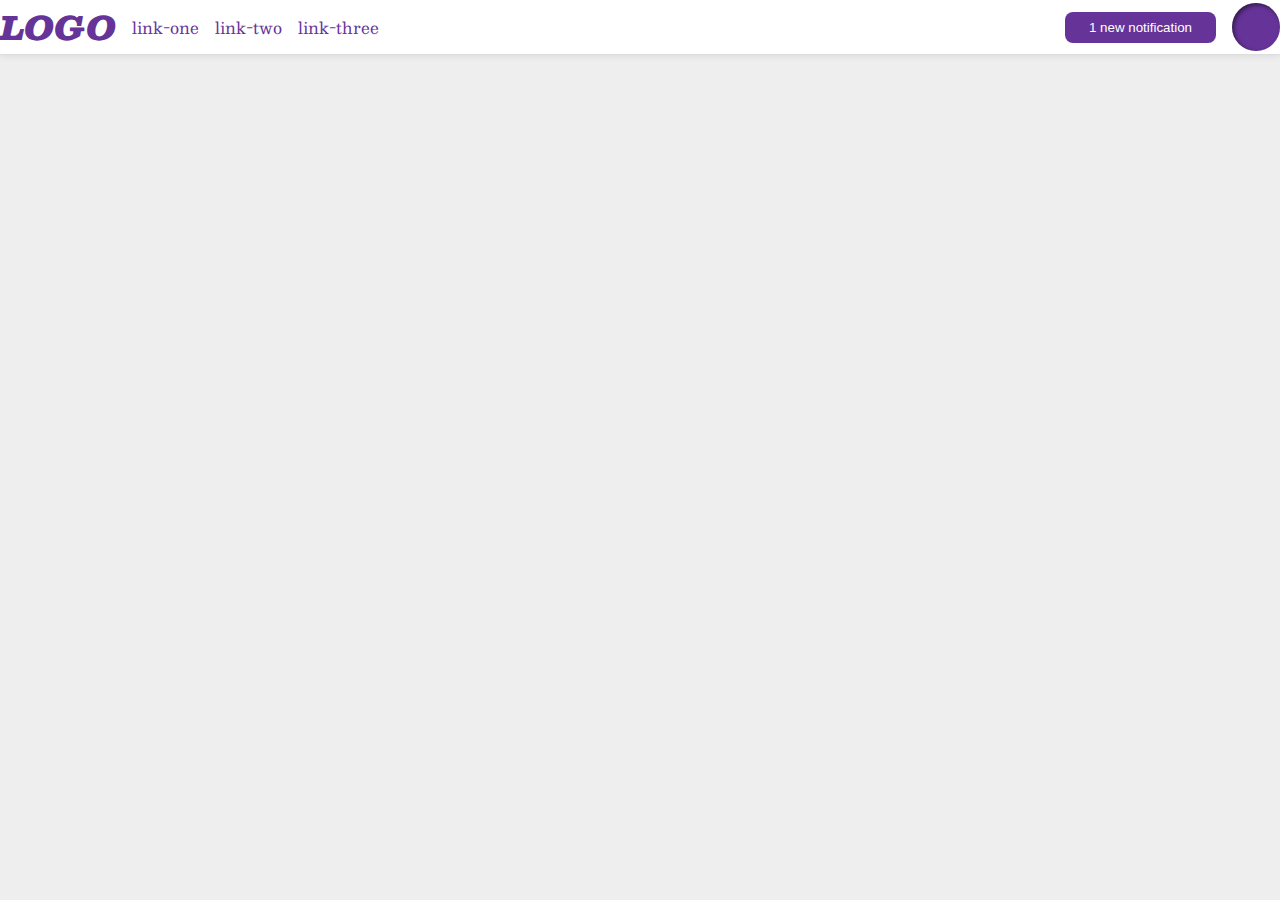
<file: flex/03-flex-header-2/index.html>
<!DOCTYPE html>
<html lang="en">
  <head>
    <meta charset="UTF-8">
    <meta http-equiv="X-UA-Compatible" content="IE=edge">
    <meta name="viewport" content="width=device-width, initial-scale=1.0">
    <title>Flex Header 2</title>
    <link rel="stylesheet" href="style.css">
  </head>
  <body>
    <div class="header">
      <div class="left">
      <div class="logo">
        LOGO
      </div>
      <ul class="links">
        <li><a href="google.com">link-one</a></li>
        <li><a href="google.com">link-two</a></li>
        <li><a href="google.com">link-three</a></li>
      </ul>
     </div>
    <div class="right">
      <button class="notifications">
        1 new notification
      </button>
      <div class="profile-image"></div>
    </div>
    </div>
  </body>
</html>
</file>
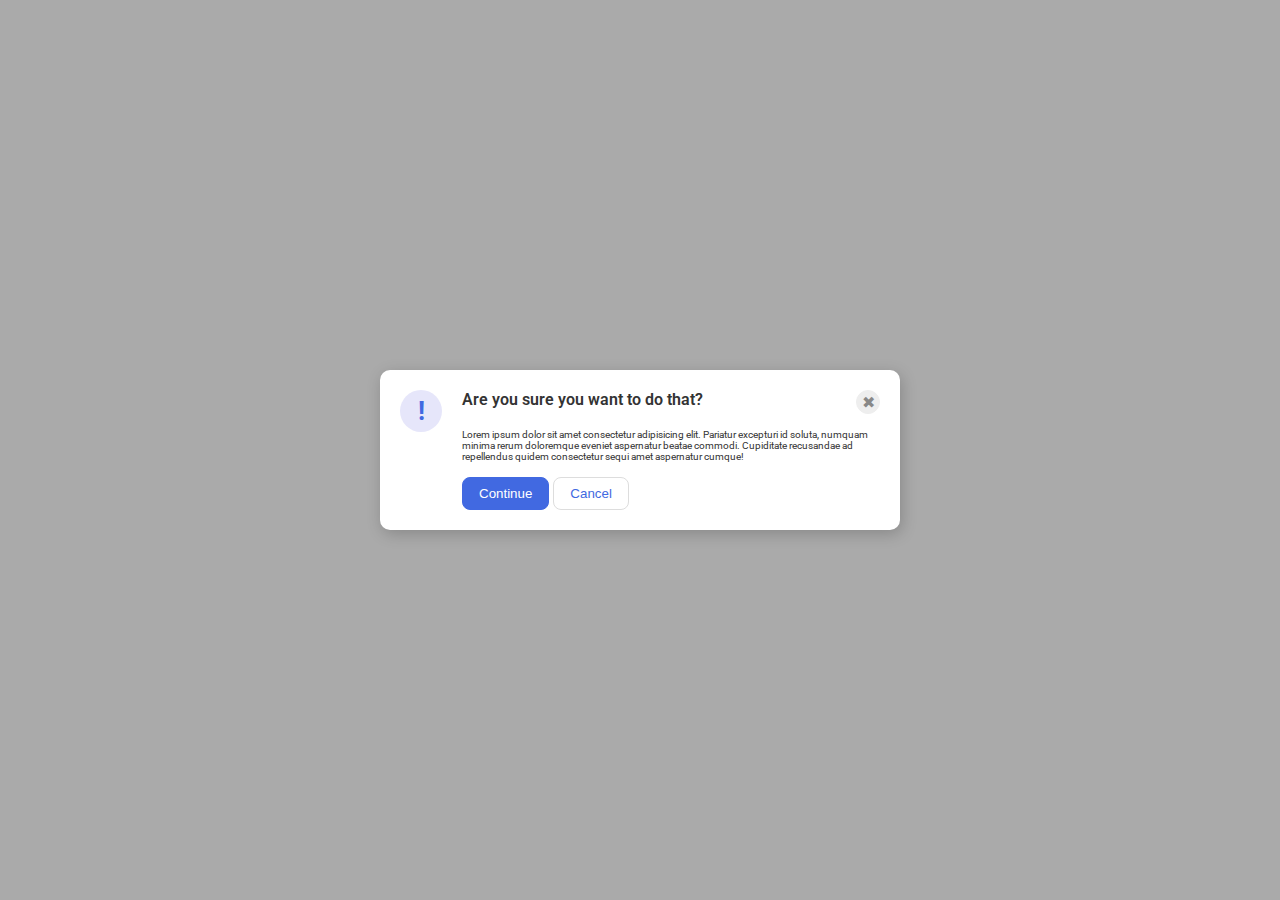
<file: flex/05-flex-modal/index.html>
<!DOCTYPE html>
<html lang="en">
  <head>
    <meta charset="UTF-8">
    <meta http-equiv="X-UA-Compatible" content="IE=edge">
    <meta name="viewport" content="width=device-width, initial-scale=1.0">
    <link rel="stylesheet" href="style.css">
    <title>Modal</title>
  </head>
  <body>
    <div class="modal">
      <div id="left">
      <div class="icon">!</div>
      </div>
    <div id="right">
      <div class="first-line">
      <div class="header">Are you sure you want to do that?</div>
      <button class="close-button">✖</button>
      </div>
      <div class="text">Lorem ipsum dolor sit amet consectetur adipisicing elit. Pariatur excepturi id soluta, numquam minima rerum doloremque eveniet aspernatur beatae commodi. Cupiditate recusandae ad repellendus quidem consectetur sequi amet aspernatur cumque!</div>
      <div class="buttons-to-align">
      <button class="continue">Continue</button>
      <button class="cancel">Cancel</button>
      </div>
      </div>
    </div>
  </body>
</html>
</file>
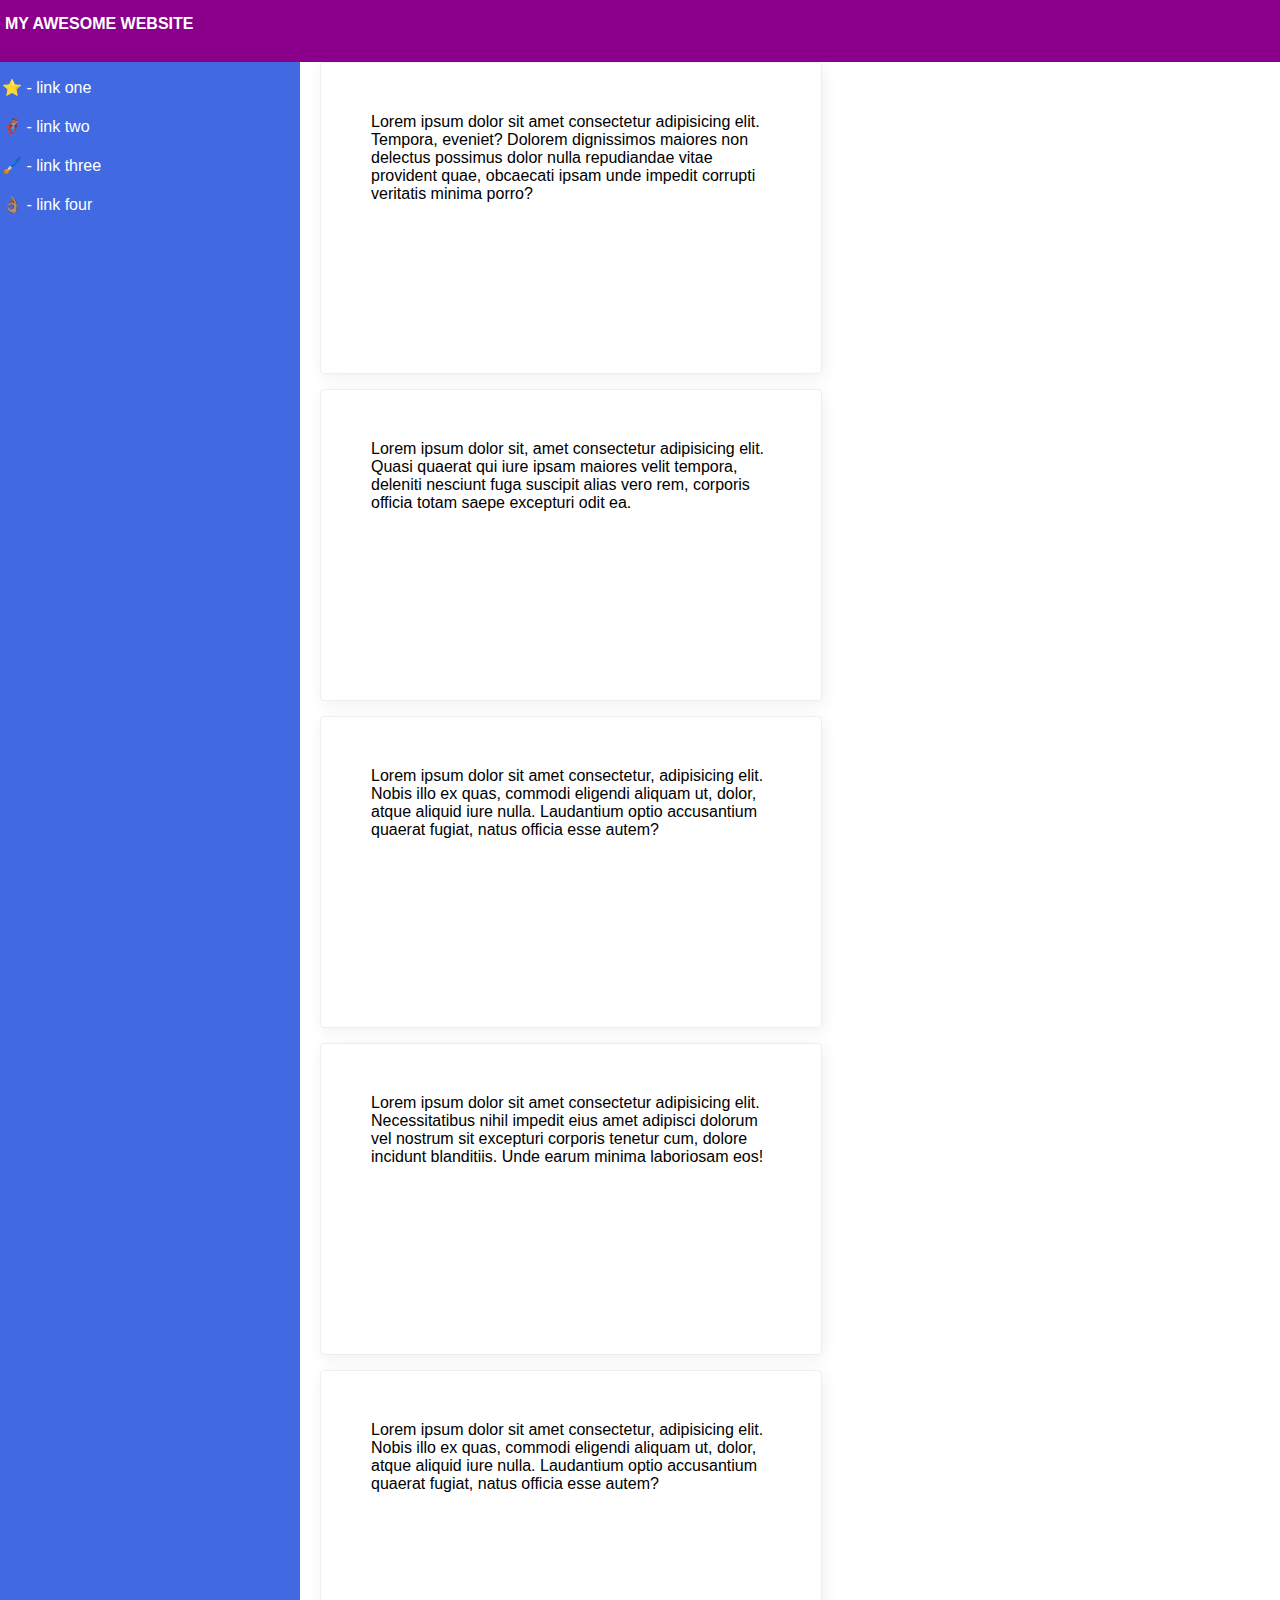
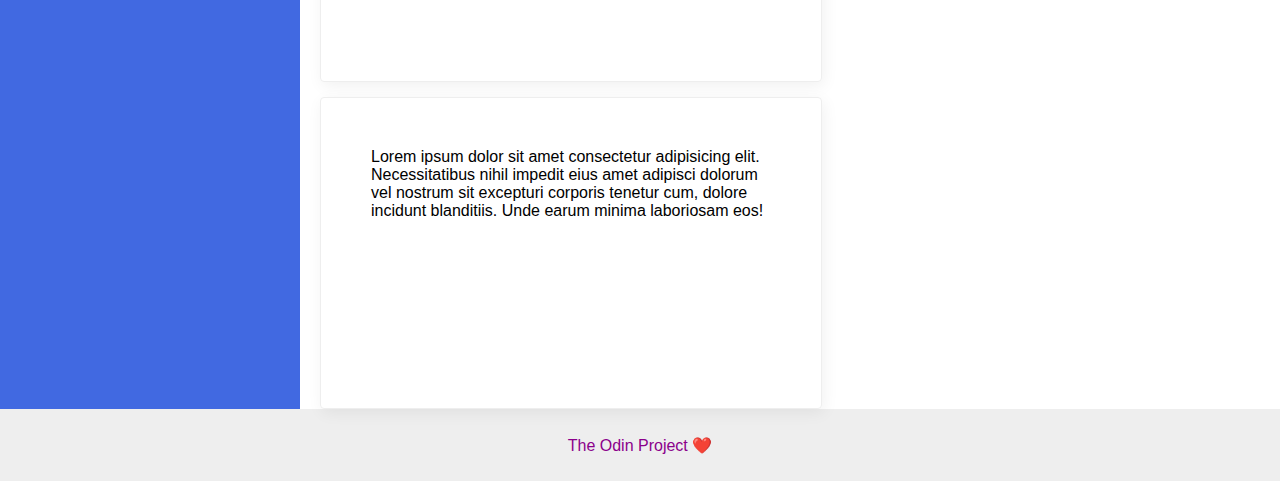
<file: flex/07-flex-layout-2/index.html>
<!DOCTYPE html>
<html lang="en">
  <head>
    <meta charset="UTF-8">
    <meta http-equiv="X-UA-Compatible" content="IE=edge">
    <meta name="viewport" content="width=device-width, initial-scale=1.0">
    <title>The Holy Grail</title>
    <link rel="stylesheet" href="style.css">
  </head>
  <body>
    <div class="header">
      MY AWESOME WEBSITE
    </div>
    <div class="container">

    <div class="sidebar">
      <ul>
        <li><a href="#">⭐ - link one</a></li>
        <li><a href="#">🦸🏽‍♂️ - link two</a></li>
        <li><a href="#">🖌️ - link three</a></li>
        <li><a href="#">👌🏽 - link four</a></li>
      </ul>
    </div>

    <div class="text">


    <div class="card">Lorem ipsum dolor sit amet consectetur adipisicing elit. Tempora, eveniet? Dolorem dignissimos maiores non delectus possimus dolor nulla repudiandae vitae provident quae, obcaecati ipsam unde impedit corrupti veritatis minima porro?</div>
    <div class="card">Lorem ipsum dolor sit, amet consectetur adipisicing elit. Quasi quaerat qui iure ipsam maiores velit tempora, deleniti nesciunt fuga suscipit alias vero rem, corporis officia totam saepe excepturi odit ea.</div>
    <div class="card">Lorem ipsum dolor sit amet consectetur, adipisicing elit. Nobis illo ex quas, commodi eligendi aliquam ut, dolor, atque aliquid iure nulla. Laudantium optio accusantium quaerat fugiat, natus officia esse autem?</div>

  
    <div class="card">Lorem ipsum dolor sit amet consectetur adipisicing elit. Necessitatibus nihil impedit eius amet adipisci dolorum vel nostrum sit excepturi corporis tenetur cum, dolore incidunt blanditiis. Unde earum minima laboriosam eos!</div>
    <div class="card">Lorem ipsum dolor sit amet consectetur, adipisicing elit. Nobis illo ex quas, commodi eligendi aliquam ut, dolor, atque aliquid iure nulla. Laudantium optio accusantium quaerat fugiat, natus officia esse autem?</div>
    <div class="card">Lorem ipsum dolor sit amet consectetur adipisicing elit. Necessitatibus nihil impedit eius amet adipisci dolorum vel nostrum sit excepturi corporis tenetur cum, dolore incidunt blanditiis. Unde earum minima laboriosam eos!</div>

  </div>

  </div>

    <div class="footer">
      The Odin Project ❤️
    </div>
  </body>
</html>
</file>
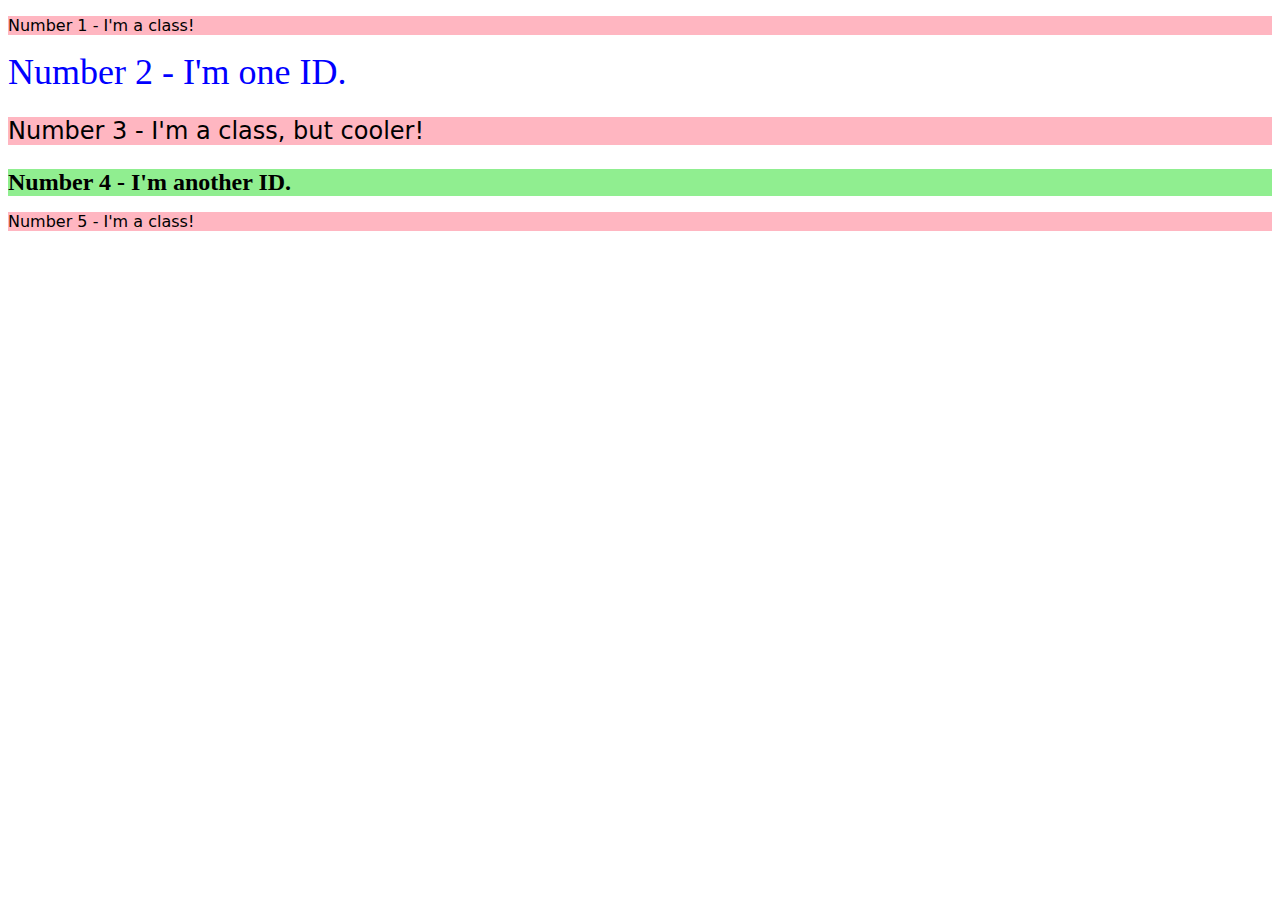
<file: foundations/02-class-id-selectors/index.html>
<!DOCTYPE html>
<html lang="en">
  <head>
    <meta charset="UTF-8">
    <meta http-equiv="X-UA-Compatible" content="IE=edge">
    <meta name="viewport" content="width=device-width, initial-scale=1.0">
    <title>Class and ID Selectors</title>
    <link rel="stylesheet" href="style.css">
  </head>
  <body>
    <p class="red_back">Number 1 - I'm a class!</p>
    <div class="even_lines" id="line_2">Number 2 - I'm one ID.</div>
    <p class="red_back line_no_3">Number 3 - I'm a class, but cooler!</p>
    <div class="even_lines" id="line_4">Number 4 - I'm another ID.</div>
    <p class="red_back">Number 5 - I'm a class!</p>
  </body>
</html>
</file>
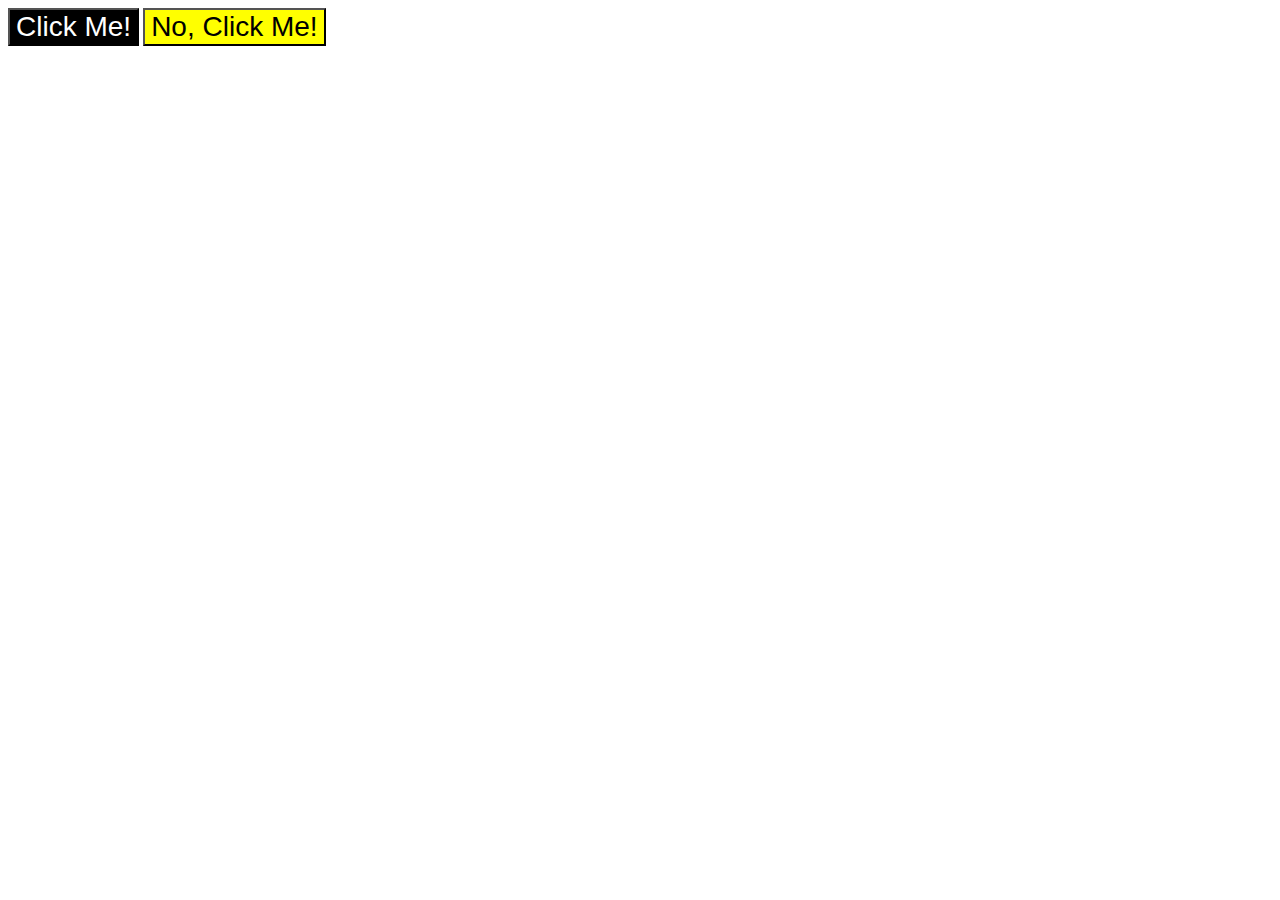
<file: foundations/03-grouping-selectors/index.html>
<!DOCTYPE html>
  <html lang="en">
  <head>
    <meta charset="UTF-8">
    <meta http-equiv="X-UA-Compatible" content="IE=edge">
    <meta name="viewport" content="width=device-width, initial-scale=1.0">
    <title>Grouping Selectors</title>
    <link rel="stylesheet" href="style.css">
  </head>
  <body>
    <button class=" both first">Click Me!</button>
    <button class="both second">No, Click Me!</button>
  </body>
</html>
</file>
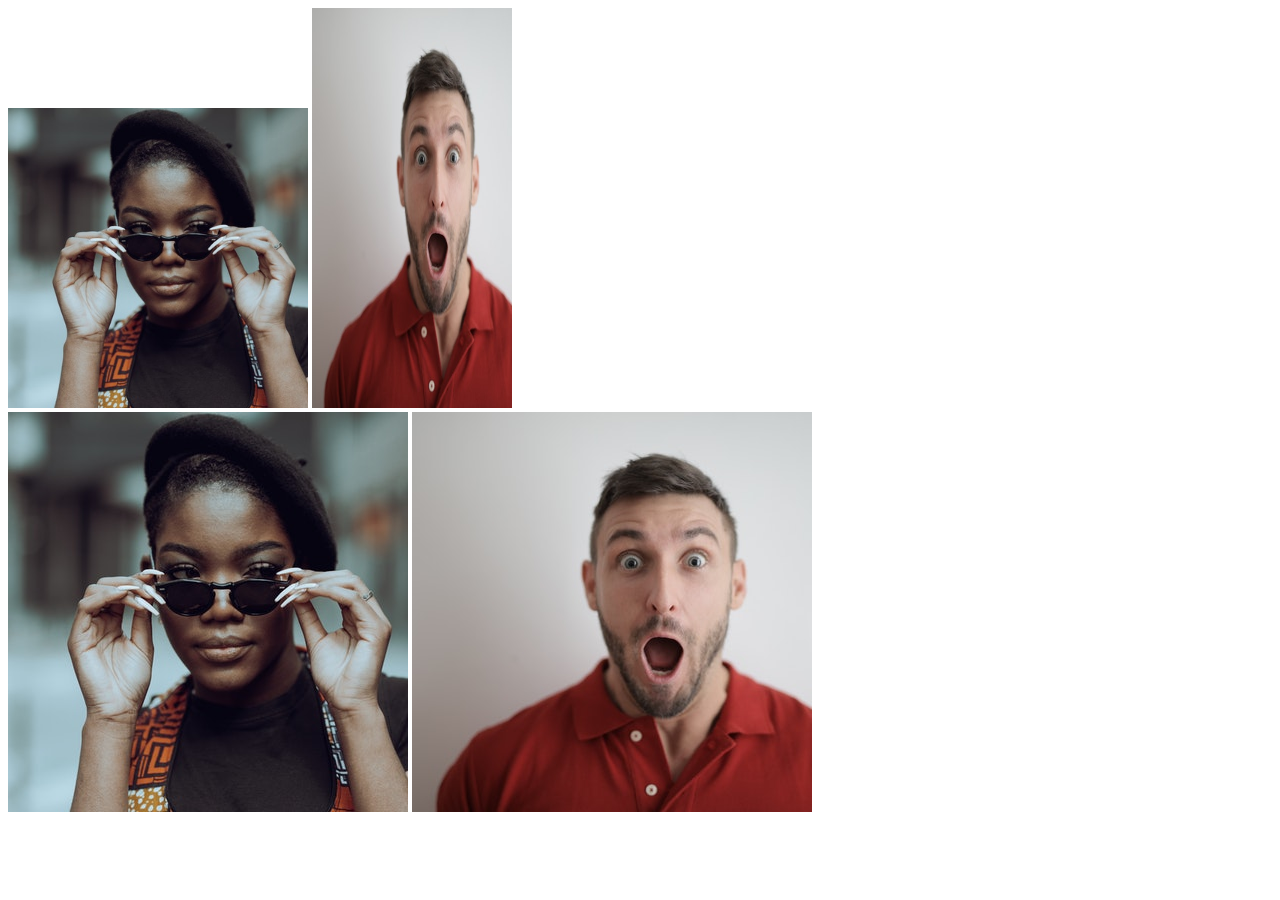
<file: foundations/04-chaining-selectors/index.html>
<!DOCTYPE html>
<html lang="en">
  <head>
    <meta charset="UTF-8">
    <meta http-equiv="X-UA-Compatible" content="IE=edge">
    <meta name="viewport" content="width=device-width, initial-scale=1.0">
    <title>Chaining Selectors</title>
    <link rel="stylesheet" href="style.css">
  </head>
  <body>
    <!-- Check image source path. Review Foundations lesson - Links and Images -->
    <!-- Use the classes BELOW this line -->
    <div>
      <img class="avatar proportioned" src="pictures/pexels-katho-mutodo-8434791.jpg" alt="Woman with glasses">
      <img class="avatar distorted" src="pictures/pexels-andrea-piacquadio-3777931.jpg" alt="Man with surprised expression">
    </div>
    <!-- Use the classes ABOVE this line -->
    <div>
      <img class="original proportioned" src="pictures/pexels-katho-mutodo-8434791.jpg" alt="Woman with glasses">
      <img class="original distorted" src="pictures/pexels-andrea-piacquadio-3777931.jpg" alt="Man with surprised expression">
    </div>
  </body>
</html>
</file>
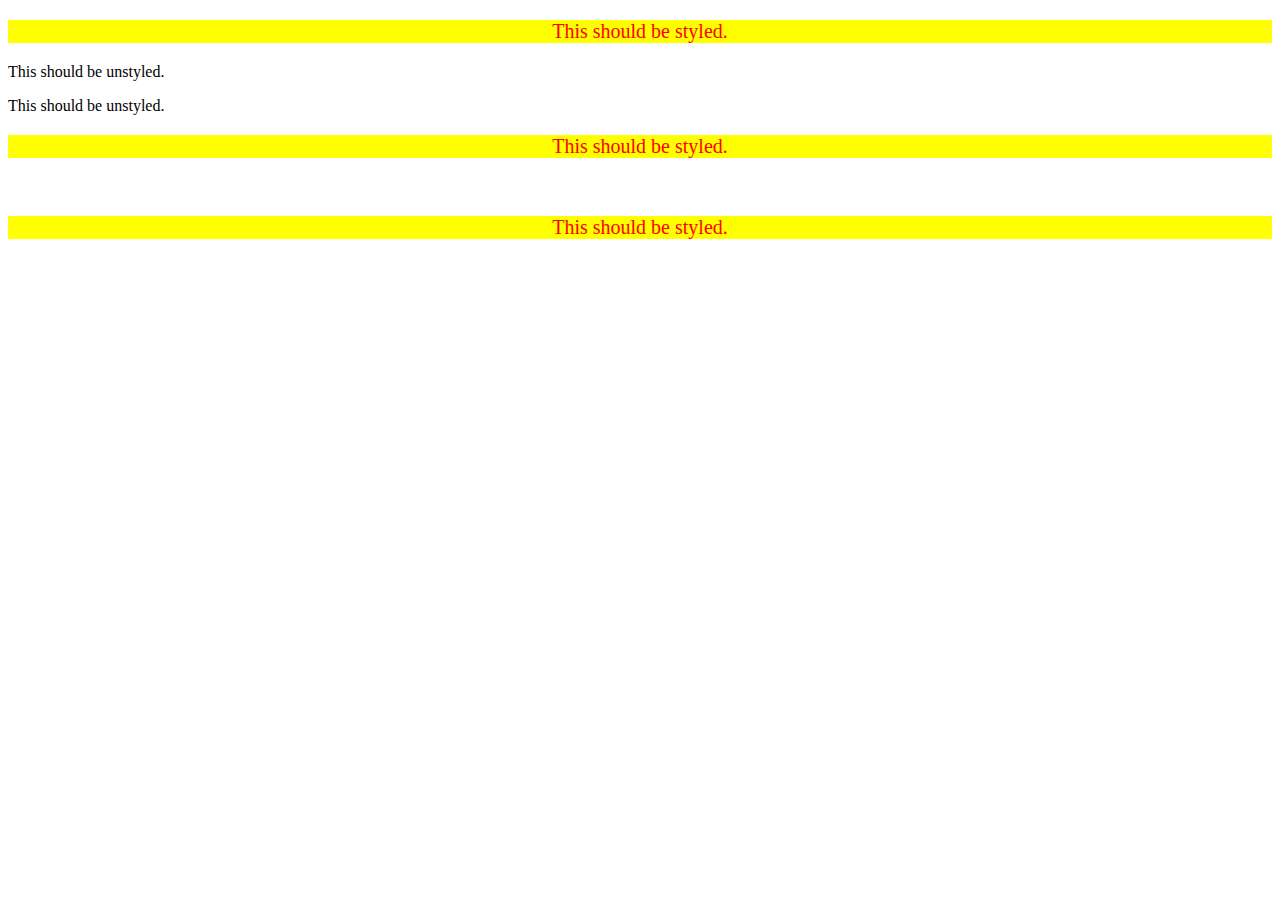
<file: foundations/05-descendant-combinator/index.html>
<!DOCTYPE html>
<html lang="en">
  <head>
    <meta charset="UTF-8">
    <meta http-equiv="X-UA-Compatible" content="IE=edge">
    <meta name="viewport" content="width=device-width, initial-scale=1.0">
    <title>Descendant Combinator</title>
    <link rel="stylesheet" href="style.css">
  </head>
  <body>
    <div class="container">
      <p class="text">This should be styled.</p>
    </div>
    <p class="text">This should be unstyled.</p>
    <p class="text">This should be unstyled.</p>
    <div class="container">
      <p class="text">This should be styled.</p><br>
      <p class="text">This should be styled.</p>
    </div>
  </body>
</html>
</file>
<file: flex/03-flex-header-2/style.css>
/* this is some magical font-importing.  
you'll learn about it later. */
@import url('https://fonts.googleapis.com/css2?family=Besley:ital,wght@0,400;1,900&display=swap');

body {
  margin: 0;
  background: #eee;
  font-family: Besley, serif;
}

.header {
  background: white;
  border-bottom: 1px solid #ddd;
  box-shadow: 0 0 8px rgba(0,0,0,.1);
}

.profile-image {
  background: rebeccapurple;
  box-shadow: inset 2px 2px 4px rgba(0,0,0,.5);
  border-radius: 50%;
  width: 48px;
  height: 48px;
}

.logo {
  color: rebeccapurple;
  font-size: 32px;
  font-weight: 900;
  font-style: italic;
}

button {
  border: none;
  border-radius: 8px;
  background: rebeccapurple;
  color: white;
  padding: 8px 24px;
}

a {
  /* this removes the line under our links */
  text-decoration: none;
  color: rebeccapurple;
}

ul {
  list-style-type: none;
}

.header { 
  display: flex;
  justify-content: space-between;
  
}
ul {
  display: flex;
  gap: 16px;
  margin: 0px;
  padding: 0px;
}
.left, .right {
  display: flex;
  align-items: center;
  gap: 16px;
}
</file>
<file: flex/05-flex-modal/style.css>
@import url('https://fonts.googleapis.com/css2?family=Roboto:wght@400;700&display=swap');

html, body {
  height: 100%;
}

body {
  font-family: Roboto, sans-serif;
  margin: 0;
  background: #aaa;
  color: #333;
  /* I'll give you this one for free lol */
  display: flex;
  align-items: center;
  justify-content: center;
}

.modal {
  background: white;
  width: 480px;
  border-radius: 10px;
  box-shadow: 2px 4px 16px rgba(0,0,0,.2);
}

.icon {
  color: royalblue;
  font-size: 26px;
  font-weight: 700;
  background: lavender;
  width: 42px;
  height: 42px;
  border-radius: 50%;
  display: flex;
  align-items: center;
  justify-content: center;
}

.close-button {
  background: #eee;
  border-radius: 50%;
  color: #888;
  font-weight: 400;
  font-size: 16px;
  height: 24px;
  width: 24px;
  display: flex;
  align-items: center;
  justify-content: center;
  border: 1px solid #eee;
  padding: 0;
}

button {
  cursor: pointer;
  padding: 8px 16px;
  border-radius: 8px;
}

button.continue {
  background: royalblue;
  border: 1px solid royalblue;
  color: white;
}

button.cancel {
  background: white;
  border: 1px solid #ddd;
  color: royalblue;
}


.modal{
  display: flex;
  justify-content: space-between;
  gap: 20px;
  padding: 20px;
}
.logo {
  flex-shrink: 0;
}
#right {
  display: flex;
  flex-direction: column;
  gap: 15px;
}

.first-line {
  display: flex;
  justify-content: space-between;
  margin: 0px;
  padding: 0px;
  
}
.header{
  font-weight: 600;
}
.text {
  font-size: x-small;
}
</file>
<file: flex/07-flex-layout-2/style.css>
body {
  font-family: -apple-system, BlinkMacSystemFont, 'Segoe UI', Roboto, Oxygen, Ubuntu, Cantarell, 'Open Sans', 'Helvetica Neue', sans-serif;
  margin: 0;
  min-height: 100vh;
}

.header {
  height: 72px;
  background: darkmagenta;
  color: white;
  height: 47px;
  padding-top: 15px;
  padding-left: 5px;
  font-weight: 700;

}

.footer {
  height: 72px;
  background: #eee;
  color: darkmagenta;
}

.sidebar {

  width: 300px;
  background: royalblue;
  box-sizing: border-box;
}

.card {
  border: 1px solid #eee;
  box-shadow: 2px 4px 16px rgba(0,0,0,.06);
  border-radius: 4px;
}

.container{
  display: flex;
  gap: 20px;


}
.container .sidebar{
  flex-shrink: 0;
}
.container .text {
     display: flex;
     flex-wrap: wrap;
     gap: 15px;
}



.card{
  padding: 50px;
  height: 210px;
  width: 400px;
 
}


ul {
  list-style-type: none;
  padding-left: 2px;
}
li {
  margin-bottom: 20px;
}
a{
  text-decoration: none;
  color: white;
}
.footer {
  display: flex;
  justify-content: center;
  align-items: center;
  
}
</file>
<file: foundations/02-class-id-selectors/style.css>
.red_back {
    background-color: #ffb6c1;
    font-family: Verdana, "DejaVu Sans", sans-serif;
}

.line_no_3 {
    font-size: 24px;
}

 #line_2 {
    color: #0000ff;
    font-size: 36px;
}

 #line_4 {
    background-color: #90ee90;
    font-size: 24px;
    font-weight: bold;
}
</file>
<file: foundations/03-grouping-selectors/style.css>
.both {
  font-family: Helvetica, "Times New Roman", sans-serif;
  font-size: 28px;
}

.first {
  background-color: black;
  color: white;
}

.second {
  background-color: yellow;
}
</file>
<file: foundations/04-chaining-selectors/style.css>
.avatar.proportioned {
    width: 300px;
    height: auto;
}

.avatar.distorted {
    width: 200px;
    height: 400px;

}
</file>
<file: foundations/05-descendant-combinator/style.css>
.container .text {
    background-color: yellow;
    color: red;
    text-align: center;
    font-size: 20px;
}
</file>
